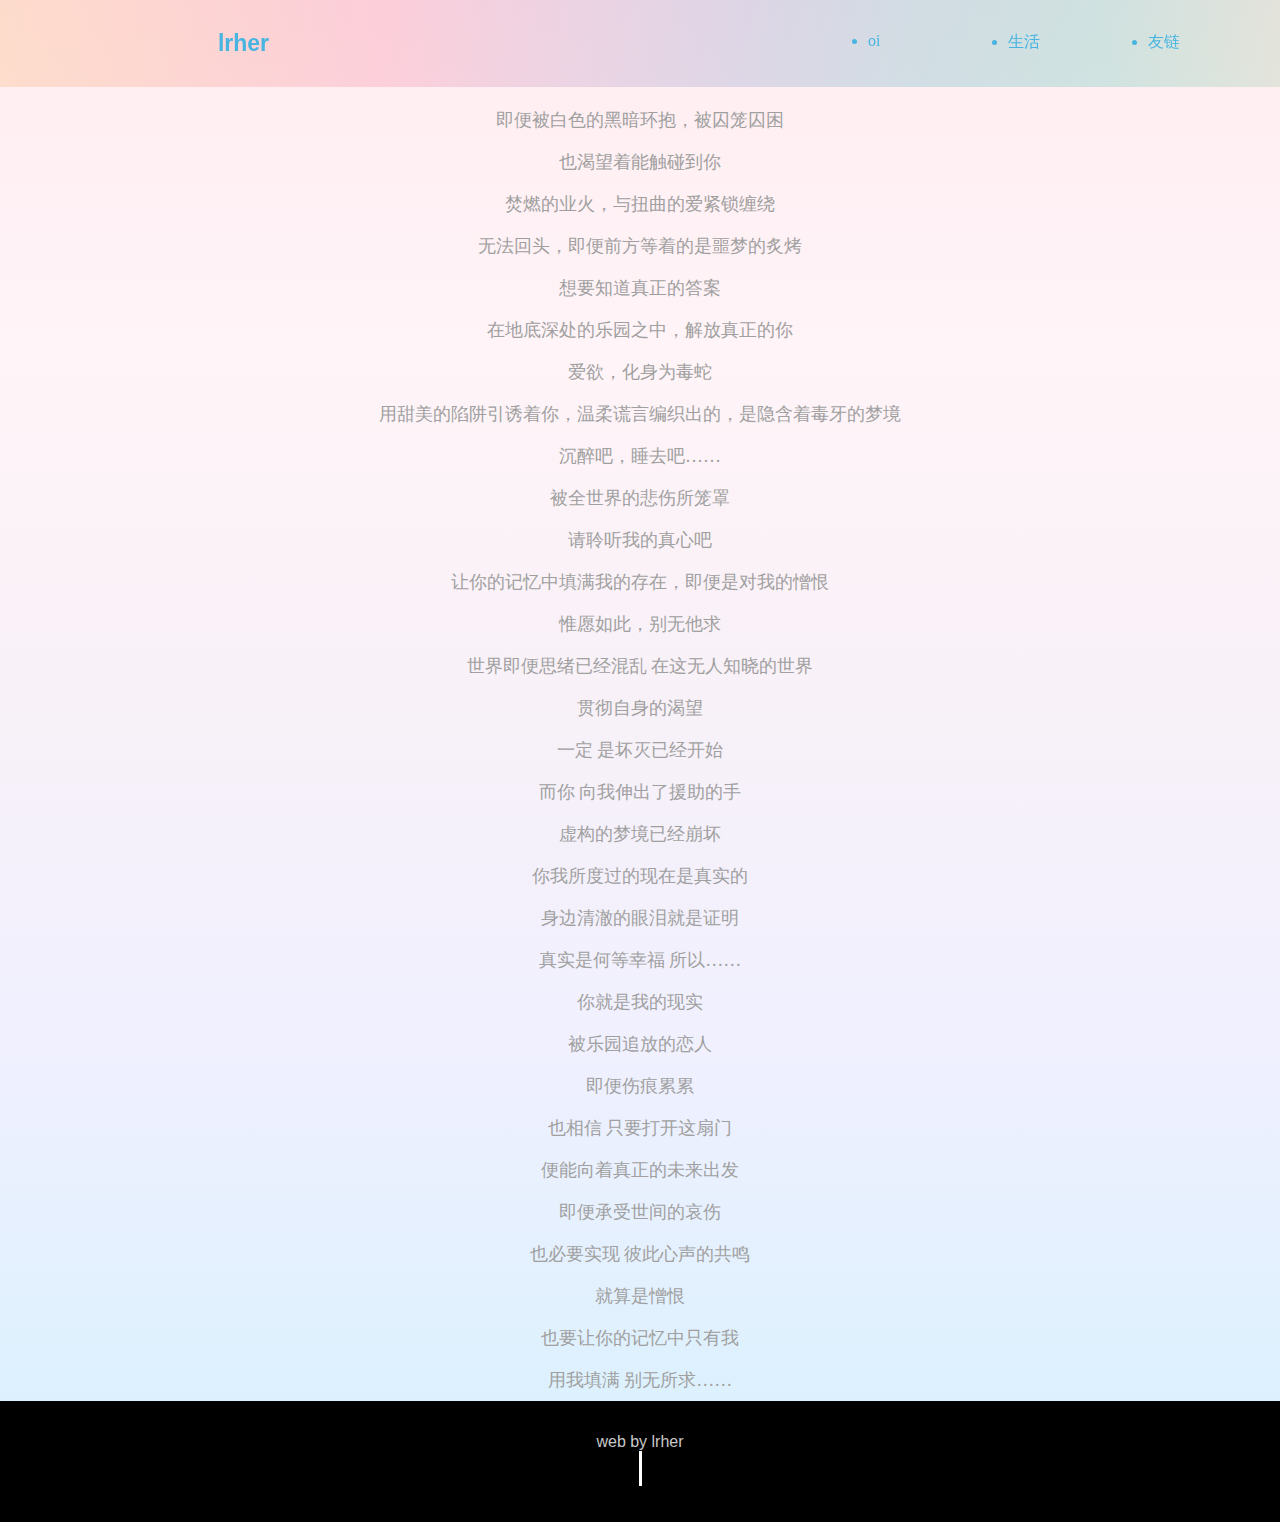
<file: index.html>
<!DOCTYPE html>
<html>
    <head>
        <meta charset="utf-8">
        <title>lrher's blog</title>
        <script src="scripts/main.js" defer></script>
        <link href="styles/style.css" rel="stylesheet">
        <link rel="icon" href="images/icon.jpg">
    </head>
    <body>
        <div class="main">
            <header class="header fade">
                <header class="header">
                    <div class="header-inner">
                        <div class="tit">
                            <a href="index.html" class="lrher">lrher</a>
                        </div>
                        <nav class="nav">
                            <ul class="menu">
                                <li class="menu-column">
                                    <a href="oi.html">
                                        <span class="head-menu-column">oi</span>
                                    </a>
                                </li>
                            </ul>
                            <ul class="menu">
                                <li class="menu-column">
                                    <a href="life.html">
                                        <span class="head-menu-column">生活</span>
                                    </a>
                                </li>
                            </ul>
                            <ul class="menu">
                                <li class="menu-column">
                                    <a href="friend.html">
                                        <span class="head-menu-column">友链</span>
                                    </a>
                                </li>
                            </ul>
                        </nav>
                    </div>
                </header>
            </header>
            <main class="home page">
                <div class="pages">
                    <p>即便被白色的黑暗环抱，被囚笼囚困</p>
                    <p>也渴望着能触碰到你</p>
                    <p>焚燃的业火，与扭曲的爱紧锁缠绕</p>
                    <p>无法回头，即便前方等着的是噩梦的炙烤</p>
                    <p>想要知道真正的答案</p>
                    <p>在地底深处的乐园之中，解放真正的你</p>
                    <p>爱欲，化身为毒蛇</p>
                    <p>用甜美的陷阱引诱着你，温柔谎言编织出的，是隐含着毒牙的梦境</p>
                    <p>沉醉吧，睡去吧……</p>
                    <p>被全世界的悲伤所笼罩</p>
                    <p>请聆听我的真心吧</p>
                    <p>让你的记忆中填满我的存在，即便是对我的憎恨</p>
                    <p>惟愿如此，别无他求</p>
                    <p>世界即便思绪已经混乱 在这无人知晓的世界</p>
                    <p>贯彻自身的渴望</p>
                    <p>一定 是坏灭已经开始</p>
                    <p>而你 向我伸出了援助的手</p>
                    <p>虚构的梦境已经崩坏</p>
                    <p>你我所度过的现在是真实的</p>
                    <p>身边清澈的眼泪就是证明</p>
                    <p>真实是何等幸福 所以……</p>
                    <p>你就是我的现实</p>
                    <p>被乐园追放的恋人</p>
                    <p>即便伤痕累累</p>
                    <p>也相信 只要打开这扇门</p>
                    <p>便能向着真正的未来出发</p>
                    <p>即便承受世间的哀伤</p>
                    <p>也必要实现 彼此心声的共鸣</p>
                    <p>就算是憎恨</p>
                    <p>也要让你的记忆中只有我</p>
                    <p>用我填满 别无所求……</p>
                </div>
            </main>
            <footer class="footer fade">
                <div class="footer">
                    <div class="footer-inner">
                        <div> web by lrher </div>
                        <div class="type">
                            <div class="typed-out"> 本博客写的一坨大便,谨防被误导 </div>
                        </div>
                    </div>
                </div>
            </footer>
        </div>
    </body>
</html>
</file>
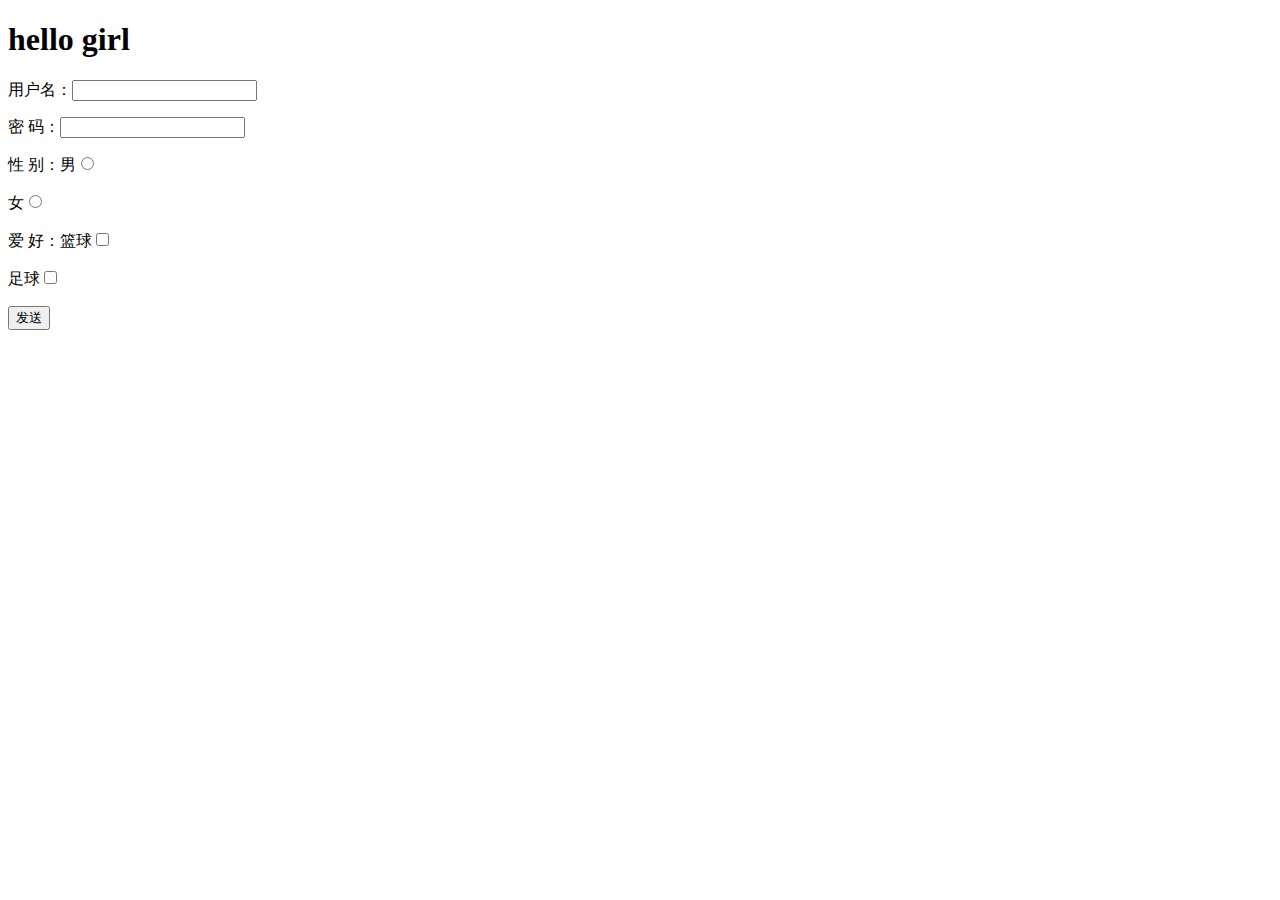
<file: ind.html>
<!DOCTYPE html>
<html lang="en">
<head>
    <meta charset="UTF-8">
    <title>Title</title>
</head>
<body>
<h1>hello girl</h1>
<form action="https://lrherqwq.github.io" method="get">
    <p>用户名：<input type="text" name="username"></p>
    <p>密 码：<input type="password" name="pwd"></p>
    <p>性 别：男<input type="radio" name="sex" value="0"></p>
    <p>      女<input type="radio" name="sex" value="1"></p>
    <p>爱 好：篮球<input type="checkbox" name="hobby" value="bsk"></p>
    <p>      足球<input type="checkbox" name="hobby" value="football"></p>
    <p><input type="submit" value="发送"></p>
</form>
</body>
</html>
</file>
<file: styles/style.css>
a
{
  text-decoration:none;
}

body
{
  min-width:920px;
  margin: 0px;
  border: 0px;
  padding: 0px;
}
               

.header.fade
{
  /* box-shadow: 0 0 100px black; */
  position: fixed;
  width: 100%;
  background: linear-gradient(90deg, rgba(247,149,51,0.191961) 0, rgba(243,112,85,0.191961) 15%, rgba(239,78,123,0.191961) 30%, rgba(161,102,171,0.191961) 44%, rgba(80,115,184,0.191961) 58%, rgba(16,152,173,0.191961) 72%, rgba(7,179,155,0.191961) 86%, rgba(109,186,130,0.191961) 100%);
}

.header-inner
{
  padding: 1em 1em;
  display: flex;
  justify-content: space-between;
}

.tit
{
  padding: 1em 0;
  margin-left: 16.18%;
  width: 100px;
}

.lrher
{
  font-family: 'Lato', sans-serif;
  font-weight: bold;
  font-size: 23px;
  line-height: 1;
  color: #48b4e0;
}

.nav
{
  padding-right: 1em;
  display: flex;
}

.menu-column
{
  color:#48b4e0;
  width: 100px;
}

.head-menu-column
{
  color:#48b4e0;
}

.home.page
{
  width: auto;
  margin: 0 auto;
}

.pages
{
  padding: 5.5em 0em 0em;
  text-align: center;
  font-family: SimSun;
  font-size: 18px;
  color:#a0a0a0;
  margin: 0px;
  background: linear-gradient(rgba(255,192,203,0.291961) 0%, rgba(255,217,230,0.291961) 25%, rgba(230,207,230,0.291961) 50%, rgba(204,204,255,0.291961) 75%, rgba(135,206,250,0.291961) 100%);
}

p
{
  padding: 0.5em;
  margin: 0px;
}

.footer-inner
{
  padding: 2em;
  text-align: center;
  font-family: Arial,Helvetica,sans-serif;
  color:#c8c8c8;
  font-size:100%;
}

.footer
{
  background-color: black;
  width: 100%;
}

.type
{
  display: inline-block;
}

.typed-out
{
  overflow: hidden;
  border-right: .15em solid white;
  white-space: nowrap;
  animation: 
    typing 2s steps(20, end) forwards,
    blink .8s infinite;
  font-size: 1.6rem;
  width: 0;
}

@keyframes typing {
  from { width: 0 }
  to { width: 100% }
}

@keyframes blink {
  from { border-color: transparent }
  to { border-color: white; }
}
</file>
